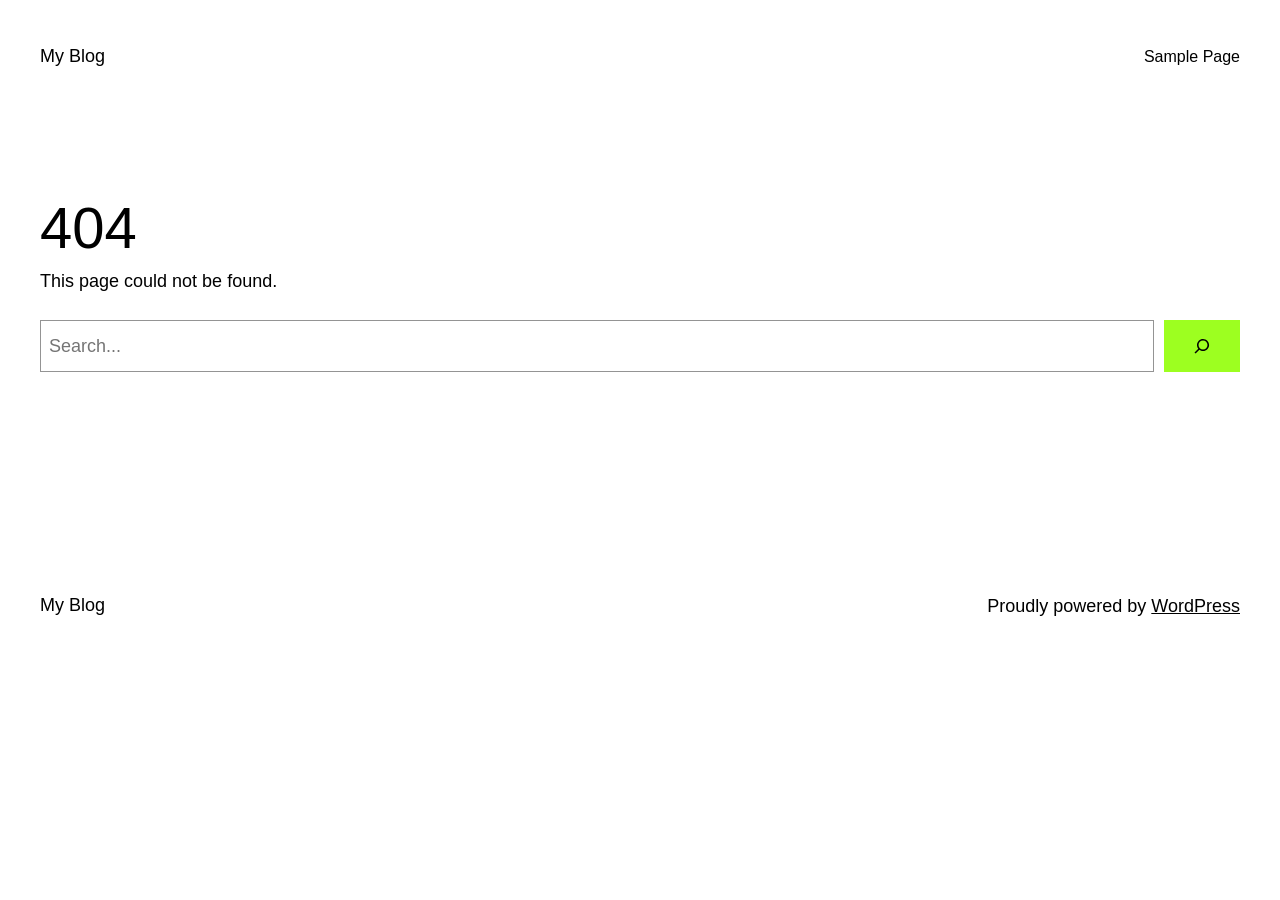
<file: checkout/onepage/index.html>
<!DOCTYPE html>
<html lang="en-US">
<head>
	<meta charset="UTF-8" />
	<meta name="viewport" content="width=device-width, initial-scale=1" />
<meta name='robots' content='max-image-preview:large' />
<title>Page not found &#8211; My Blog</title>
<link rel="alternate" type="application/rss+xml" title="My Blog &raquo; Feed" href="https://demoxml.com/feed/" />
<link rel="alternate" type="application/rss+xml" title="My Blog &raquo; Comments Feed" href="https://demoxml.com/comments/feed/" />
<style id="wp-img-auto-sizes-contain-inline-css">
img:is([sizes=auto i],[sizes^="auto," i]){contain-intrinsic-size:3000px 1500px}
/*# sourceURL=wp-img-auto-sizes-contain-inline-css */
</style>
<style id="wp-block-site-title-inline-css">
.wp-block-site-title{box-sizing:border-box}.wp-block-site-title :where(a){color:inherit;font-family:inherit;font-size:inherit;font-style:inherit;font-weight:inherit;letter-spacing:inherit;line-height:inherit;text-decoration:inherit}
/*# sourceURL=https://demoxml.com/wp-includes/blocks/site-title/style.min.css */
</style>
<style id="wp-block-page-list-inline-css">
.wp-block-navigation .wp-block-page-list{align-items:var(--navigation-layout-align,initial);background-color:inherit;display:flex;flex-direction:var(--navigation-layout-direction,initial);flex-wrap:var(--navigation-layout-wrap,wrap);justify-content:var(--navigation-layout-justify,initial)}.wp-block-navigation .wp-block-navigation-item{background-color:inherit}.wp-block-page-list{box-sizing:border-box}
/*# sourceURL=https://demoxml.com/wp-includes/blocks/page-list/style.min.css */
</style>
<style id="wp-block-navigation-inline-css">
.wp-block-navigation{position:relative}.wp-block-navigation ul{margin-bottom:0;margin-left:0;margin-top:0;padding-left:0}.wp-block-navigation ul,.wp-block-navigation ul li{list-style:none}.wp-block-navigation .wp-block-navigation-item{align-items:center;background-color:inherit;display:flex;position:relative}.wp-block-navigation .wp-block-navigation-item .wp-block-navigation__submenu-container:empty{display:none}.wp-block-navigation .wp-block-navigation-item__content{display:block;z-index:1}.wp-block-navigation .wp-block-navigation-item__content.wp-block-navigation-item__content{color:inherit}.wp-block-navigation.has-text-decoration-underline .wp-block-navigation-item__content,.wp-block-navigation.has-text-decoration-underline .wp-block-navigation-item__content:active,.wp-block-navigation.has-text-decoration-underline .wp-block-navigation-item__content:focus{text-decoration:underline}.wp-block-navigation.has-text-decoration-line-through .wp-block-navigation-item__content,.wp-block-navigation.has-text-decoration-line-through .wp-block-navigation-item__content:active,.wp-block-navigation.has-text-decoration-line-through .wp-block-navigation-item__content:focus{text-decoration:line-through}.wp-block-navigation :where(a),.wp-block-navigation :where(a:active),.wp-block-navigation :where(a:focus){text-decoration:none}.wp-block-navigation .wp-block-navigation__submenu-icon{align-self:center;background-color:inherit;border:none;color:currentColor;display:inline-block;font-size:inherit;height:.6em;line-height:0;margin-left:.25em;padding:0;width:.6em}.wp-block-navigation .wp-block-navigation__submenu-icon svg{stroke:currentColor;display:inline-block;height:inherit;margin-top:.075em;width:inherit}.wp-block-navigation{--navigation-layout-justification-setting:flex-start;--navigation-layout-direction:row;--navigation-layout-wrap:wrap;--navigation-layout-justify:flex-start;--navigation-layout-align:center}.wp-block-navigation.is-vertical{--navigation-layout-direction:column;--navigation-layout-justify:initial;--navigation-layout-align:flex-start}.wp-block-navigation.no-wrap{--navigation-layout-wrap:nowrap}.wp-block-navigation.items-justified-center{--navigation-layout-justification-setting:center;--navigation-layout-justify:center}.wp-block-navigation.items-justified-center.is-vertical{--navigation-layout-align:center}.wp-block-navigation.items-justified-right{--navigation-layout-justification-setting:flex-end;--navigation-layout-justify:flex-end}.wp-block-navigation.items-justified-right.is-vertical{--navigation-layout-align:flex-end}.wp-block-navigation.items-justified-space-between{--navigation-layout-justification-setting:space-between;--navigation-layout-justify:space-between}:where(.wp-block-navigation) ul li{padding:0}.wp-block-navigation .has-child .wp-block-navigation__submenu-container{align-items:normal;background-color:inherit;color:inherit;display:flex;flex-direction:column;opacity:0;position:absolute;z-index:2}@media not (prefers-reduced-motion){.wp-block-navigation .has-child .wp-block-navigation__submenu-container{transition:opacity .1s linear}}.wp-block-navigation .has-child .wp-block-navigation__submenu-container{height:0;overflow:hidden;visibility:hidden;width:0}.wp-block-navigation .has-child .wp-block-navigation__submenu-container>.wp-block-navigation-item>.wp-block-navigation-item__content{display:flex;flex-grow:1;padding:.5em 1em}.wp-block-navigation .has-child .wp-block-navigation__submenu-container>.wp-block-navigation-item>.wp-block-navigation-item__content .wp-block-navigation__submenu-icon{margin-left:auto;margin-right:0}.wp-block-navigation .has-child .wp-block-navigation__submenu-container .wp-block-navigation-item__content{margin:0}.wp-block-navigation .has-child .wp-block-navigation__submenu-container{left:-1px;top:100%}@media (min-width:782px){.wp-block-navigation .has-child .wp-block-navigation__submenu-container .wp-block-navigation__submenu-container{left:100%;top:-1px}.wp-block-navigation .has-child .wp-block-navigation__submenu-container .wp-block-navigation__submenu-container:before{background:transparent;content:"";display:block;height:100%;position:absolute;right:100%;width:.5em}.wp-block-navigation .has-child .wp-block-navigation__submenu-container .wp-block-navigation__submenu-icon{margin-right:.25em}.wp-block-navigation .has-child .wp-block-navigation__submenu-container .wp-block-navigation__submenu-icon svg{transform:rotate(-90deg)}}@media (hover:hover){.wp-block-navigation .has-child:not(.open-on-click):hover>.wp-block-navigation__submenu-container{height:auto;min-width:200px;opacity:1;overflow:visible;visibility:visible;width:auto}}.wp-block-navigation .has-child .wp-block-navigation-submenu__toggle[aria-expanded=true]~.wp-block-navigation__submenu-container,.wp-block-navigation .has-child:not(.open-on-click):not(.open-on-hover-click):focus-within>.wp-block-navigation__submenu-container{height:auto;min-width:200px;opacity:1;overflow:visible;visibility:visible;width:auto}.wp-block-navigation .has-child.open-always{align-items:var(--navigation-layout-align,initial);flex-direction:var(--navigation-layout-direction,initial);flex-wrap:var(--navigation-layout-wrap,wrap);gap:var(--wp--style--block-gap,2em)}.wp-block-navigation .has-child.open-always,.wp-block-navigation .has-child.open-always .wp-block-navigation-item{justify-content:var(--navigation-layout-justify,initial)}.wp-block-navigation .has-child.open-always .wp-block-navigation__submenu-container,.wp-block-navigation .has-child.open-always.wp-block-navigation-submenu{gap:var(--wp--style--block-gap,2em)}.wp-block-navigation .has-child.open-always .wp-block-navigation-item,.wp-block-navigation .has-child.open-always .wp-block-navigation__submenu-container,.wp-block-navigation .has-child.open-always.wp-block-navigation-submenu{padding-bottom:0;padding-top:0}.wp-block-navigation .has-child.open-always .wp-block-navigation__submenu-container{padding-left:var(--wp--style--block-gap,2em);padding-right:var(--wp--style--block-gap,2em)}.wp-block-navigation .has-child.open-always .wp-block-navigation__submenu-container .wp-block-navigation-item__content{padding:0}.wp-block-navigation .has-child.open-always .wp-block-navigation__submenu-container>.wp-block-navigation-item>.wp-block-navigation-item__content,.wp-block-navigation .has-child.open-always>.wp-block-navigation-item__content{flex-grow:0}.wp-block-navigation .has-child.open-always>.wp-block-navigation__submenu-container{background-color:transparent;border:none;color:inherit;flex-basis:100%;height:auto;opacity:1;overflow:visible;position:static;visibility:visible;width:auto}.wp-block-navigation.has-background .has-child .wp-block-navigation__submenu-container{left:0;top:100%}@media (min-width:782px){.wp-block-navigation.has-background .has-child .wp-block-navigation__submenu-container .wp-block-navigation__submenu-container{left:100%;top:0}}.wp-block-navigation-submenu{display:flex;position:relative}.wp-block-navigation-submenu .wp-block-navigation__submenu-icon svg{stroke:currentColor}button.wp-block-navigation-item__content{background-color:transparent;border:none;color:currentColor;font-family:inherit;font-size:inherit;font-style:inherit;font-weight:inherit;letter-spacing:inherit;line-height:inherit;text-align:left;text-transform:inherit}.wp-block-navigation-submenu__toggle{cursor:pointer}.wp-block-navigation-submenu__toggle[aria-expanded=true]+.wp-block-navigation__submenu-icon>svg,.wp-block-navigation-submenu__toggle[aria-expanded=true]>svg{transform:rotate(180deg)}.wp-block-navigation-item.open-on-click .wp-block-navigation-submenu__toggle{padding-left:0;padding-right:.85em}.wp-block-navigation-item.open-on-click .wp-block-navigation-submenu__toggle+.wp-block-navigation__submenu-icon{margin-left:-.6em;pointer-events:none}.wp-block-navigation-item.open-on-click button.wp-block-navigation-item__content:not(.wp-block-navigation-submenu__toggle){padding:0}.wp-block-navigation .wp-block-page-list,.wp-block-navigation__container,.wp-block-navigation__responsive-close,.wp-block-navigation__responsive-container,.wp-block-navigation__responsive-container-content,.wp-block-navigation__responsive-dialog{gap:inherit}:where(.wp-block-navigation.has-background .wp-block-navigation-item a:not(.wp-element-button)),:where(.wp-block-navigation.has-background .wp-block-navigation-submenu a:not(.wp-element-button)){padding:.5em 1em}:where(.wp-block-navigation .wp-block-navigation__submenu-container .wp-block-navigation-item a:not(.wp-element-button)),:where(.wp-block-navigation .wp-block-navigation__submenu-container .wp-block-navigation-submenu a:not(.wp-element-button)),:where(.wp-block-navigation .wp-block-navigation__submenu-container .wp-block-navigation-submenu button.wp-block-navigation-item__content),:where(.wp-block-navigation .wp-block-navigation__submenu-container .wp-block-pages-list__item button.wp-block-navigation-item__content){padding:.5em 1em}.wp-block-navigation.items-justified-right .wp-block-navigation__container .has-child .wp-block-navigation__submenu-container,.wp-block-navigation.items-justified-right .wp-block-page-list>.has-child .wp-block-navigation__submenu-container,.wp-block-navigation.items-justified-space-between .wp-block-page-list>.has-child:last-child .wp-block-navigation__submenu-container,.wp-block-navigation.items-justified-space-between>.wp-block-navigation__container>.has-child:last-child .wp-block-navigation__submenu-container{left:auto;right:0}.wp-block-navigation.items-justified-right .wp-block-navigation__container .has-child .wp-block-navigation__submenu-container .wp-block-navigation__submenu-container,.wp-block-navigation.items-justified-right .wp-block-page-list>.has-child .wp-block-navigation__submenu-container .wp-block-navigation__submenu-container,.wp-block-navigation.items-justified-space-between .wp-block-page-list>.has-child:last-child .wp-block-navigation__submenu-container .wp-block-navigation__submenu-container,.wp-block-navigation.items-justified-space-between>.wp-block-navigation__container>.has-child:last-child .wp-block-navigation__submenu-container .wp-block-navigation__submenu-container{left:-1px;right:-1px}@media (min-width:782px){.wp-block-navigation.items-justified-right .wp-block-navigation__container .has-child .wp-block-navigation__submenu-container .wp-block-navigation__submenu-container,.wp-block-navigation.items-justified-right .wp-block-page-list>.has-child .wp-block-navigation__submenu-container .wp-block-navigation__submenu-container,.wp-block-navigation.items-justified-space-between .wp-block-page-list>.has-child:last-child .wp-block-navigation__submenu-container .wp-block-navigation__submenu-container,.wp-block-navigation.items-justified-space-between>.wp-block-navigation__container>.has-child:last-child .wp-block-navigation__submenu-container .wp-block-navigation__submenu-container{left:auto;right:100%}}.wp-block-navigation:not(.has-background) .wp-block-navigation__submenu-container{background-color:#fff;border:1px solid rgba(0,0,0,.15)}.wp-block-navigation.has-background .wp-block-navigation__submenu-container{background-color:inherit}.wp-block-navigation:not(.has-text-color) .wp-block-navigation__submenu-container{color:#000}.wp-block-navigation__container{align-items:var(--navigation-layout-align,initial);display:flex;flex-direction:var(--navigation-layout-direction,initial);flex-wrap:var(--navigation-layout-wrap,wrap);justify-content:var(--navigation-layout-justify,initial);list-style:none;margin:0;padding-left:0}.wp-block-navigation__container .is-responsive{display:none}.wp-block-navigation__container:only-child,.wp-block-page-list:only-child{flex-grow:1}@keyframes overlay-menu__fade-in-animation{0%{opacity:0;transform:translateY(.5em)}to{opacity:1;transform:translateY(0)}}.wp-block-navigation__responsive-container{bottom:0;display:none;left:0;position:fixed;right:0;top:0}.wp-block-navigation__responsive-container :where(.wp-block-navigation-item a){color:inherit}.wp-block-navigation__responsive-container .wp-block-navigation__responsive-container-content{align-items:var(--navigation-layout-align,initial);display:flex;flex-direction:var(--navigation-layout-direction,initial);flex-wrap:var(--navigation-layout-wrap,wrap);justify-content:var(--navigation-layout-justify,initial)}.wp-block-navigation__responsive-container:not(.is-menu-open.is-menu-open){background-color:inherit!important;color:inherit!important}.wp-block-navigation__responsive-container.is-menu-open{background-color:inherit;display:flex;flex-direction:column}@media not (prefers-reduced-motion){.wp-block-navigation__responsive-container.is-menu-open{animation:overlay-menu__fade-in-animation .1s ease-out;animation-fill-mode:forwards}}.wp-block-navigation__responsive-container.is-menu-open:not(.disable-default-overlay){padding:clamp(1rem,var(--wp--style--root--padding-top),20rem) clamp(1rem,var(--wp--style--root--padding-right),20rem) clamp(1rem,var(--wp--style--root--padding-bottom),20rem) clamp(1rem,var(--wp--style--root--padding-left),20rem)}.wp-block-navigation__responsive-container.is-menu-open{overflow:auto;z-index:100000}.wp-block-navigation__responsive-container.is-menu-open:not(.disable-default-overlay) .wp-block-navigation__responsive-container-content{padding-top:calc(2rem + 24px)}.wp-block-navigation__responsive-container.is-menu-open:where(:not(.disable-default-overlay)) .wp-block-navigation__responsive-container-content{align-items:var(--navigation-layout-justification-setting,inherit);display:flex;flex-direction:column;flex-wrap:nowrap;overflow:visible}.wp-block-navigation__responsive-container.is-menu-open:where(:not(.disable-default-overlay)) .wp-block-navigation__responsive-container-content,.wp-block-navigation__responsive-container.is-menu-open:where(:not(.disable-default-overlay)) .wp-block-navigation__responsive-container-content .wp-block-navigation__container,.wp-block-navigation__responsive-container.is-menu-open:where(:not(.disable-default-overlay)) .wp-block-navigation__responsive-container-content .wp-block-page-list{justify-content:flex-start}.wp-block-navigation__responsive-container.is-menu-open:where(:not(.disable-default-overlay)) .wp-block-navigation__responsive-container-content .wp-block-navigation__submenu-icon{display:none}.wp-block-navigation__responsive-container.is-menu-open:where(:not(.disable-default-overlay)) .wp-block-navigation__responsive-container-content .has-child .wp-block-navigation__submenu-container{border:none;height:auto;min-width:200px;opacity:1;overflow:initial;padding-left:2rem;padding-right:2rem;position:static;visibility:visible;width:auto}.wp-block-navigation__responsive-container.is-menu-open:where(:not(.disable-default-overlay)) .wp-block-navigation__responsive-container-content .wp-block-navigation__container,.wp-block-navigation__responsive-container.is-menu-open:where(:not(.disable-default-overlay)) .wp-block-navigation__responsive-container-content .wp-block-navigation__submenu-container{gap:inherit}.wp-block-navigation__responsive-container.is-menu-open:where(:not(.disable-default-overlay)) .wp-block-navigation__responsive-container-content .wp-block-navigation__submenu-container{padding-top:var(--wp--style--block-gap,2em)}.wp-block-navigation__responsive-container.is-menu-open:where(:not(.disable-default-overlay)) .wp-block-navigation__responsive-container-content .wp-block-navigation-item__content{padding:0}.wp-block-navigation__responsive-container.is-menu-open:where(:not(.disable-default-overlay)) .wp-block-navigation__responsive-container-content .wp-block-navigation-item,.wp-block-navigation__responsive-container.is-menu-open:where(:not(.disable-default-overlay)) .wp-block-navigation__responsive-container-content .wp-block-navigation__container,.wp-block-navigation__responsive-container.is-menu-open:where(:not(.disable-default-overlay)) .wp-block-navigation__responsive-container-content .wp-block-page-list{align-items:var(--navigation-layout-justification-setting,initial);display:flex;flex-direction:column}.wp-block-navigation__responsive-container.is-menu-open:where(:not(.disable-default-overlay)) .wp-block-navigation-item,.wp-block-navigation__responsive-container.is-menu-open:where(:not(.disable-default-overlay)) .wp-block-navigation-item .wp-block-navigation__submenu-container,.wp-block-navigation__responsive-container.is-menu-open:where(:not(.disable-default-overlay)) .wp-block-navigation__container,.wp-block-navigation__responsive-container.is-menu-open:where(:not(.disable-default-overlay)) .wp-block-page-list{background:transparent!important;color:inherit!important}.wp-block-navigation__responsive-container.is-menu-open:where(:not(.disable-default-overlay)) .wp-block-navigation__submenu-container.wp-block-navigation__submenu-container.wp-block-navigation__submenu-container.wp-block-navigation__submenu-container{left:auto;right:auto}.wp-block-navigation__responsive-container.disable-default-overlay .wp-block-navigation__overlay-container{display:none;width:100%}.wp-block-navigation__responsive-container.disable-default-overlay .wp-block-navigation__responsive-close{max-width:none}.wp-block-navigation__responsive-container.disable-default-overlay.is-menu-open .wp-block-navigation__responsive-container-content>:not(.wp-block-navigation__overlay-container){display:none}.wp-block-navigation__responsive-container.disable-default-overlay.is-menu-open .wp-block-navigation__responsive-container-content .wp-block-navigation__overlay-container{display:block}.wp-block-navigation__responsive-container.disable-default-overlay.is-menu-open .wp-block-navigation__responsive-container-content .wp-block-navigation__overlay-container .wp-block-navigation__submenu-container{left:0;right:auto}@media (min-width:600px){.wp-block-navigation__responsive-container:not(.hidden-by-default):not(.is-menu-open){background-color:inherit;display:block;position:relative;width:100%;z-index:auto}.wp-block-navigation__responsive-container:not(.hidden-by-default):not(.is-menu-open) .wp-block-navigation__responsive-container-close{display:none}.wp-block-navigation__responsive-container.is-menu-open .wp-block-navigation__submenu-container.wp-block-navigation__submenu-container.wp-block-navigation__submenu-container.wp-block-navigation__submenu-container{left:0}}.wp-block-navigation:not(.has-background) .wp-block-navigation__responsive-container.is-menu-open:not(.disable-default-overlay){background-color:#fff}.wp-block-navigation:not(.has-text-color) .wp-block-navigation__responsive-container.is-menu-open:not(.disable-default-overlay){color:#000}.wp-block-navigation__toggle_button_label{font-size:1rem;font-weight:700}.wp-block-navigation__responsive-container-close,.wp-block-navigation__responsive-container-open{background:transparent;border:none;color:currentColor;cursor:pointer;margin:0;padding:0;text-transform:inherit;vertical-align:middle}.wp-block-navigation__responsive-container-close svg,.wp-block-navigation__responsive-container-open svg{fill:currentColor;display:block;height:24px;pointer-events:none;width:24px}.wp-block-navigation__responsive-container-open{display:flex}.wp-block-navigation__responsive-container-open.wp-block-navigation__responsive-container-open.wp-block-navigation__responsive-container-open{font-family:inherit;font-size:inherit;font-weight:inherit}@media (min-width:600px){.wp-block-navigation__responsive-container-open:not(.always-shown){display:none}}.wp-block-navigation__responsive-container-close{position:absolute;right:0;top:0;z-index:2}.wp-block-navigation__responsive-container-close.wp-block-navigation__responsive-container-close.wp-block-navigation__responsive-container-close{font-family:inherit;font-size:inherit;font-weight:inherit}.disable-default-overlay .wp-block-navigation__responsive-container-close{right:clamp(1rem,var(--wp--style--root--padding-left),20rem);top:clamp(1rem,var(--wp--style--root--padding-left),20rem)}.wp-block-navigation__responsive-close{width:100%}.has-modal-open .wp-block-navigation__responsive-close{margin-left:auto;margin-right:auto;max-width:var(--wp--style--global--wide-size,100%)}.wp-block-navigation__responsive-close:focus{outline:none}.is-menu-open .wp-block-navigation__responsive-close,.is-menu-open .wp-block-navigation__responsive-container-content,.is-menu-open .wp-block-navigation__responsive-dialog{box-sizing:border-box}.wp-block-navigation__responsive-dialog{position:relative}.has-modal-open .admin-bar .is-menu-open:where(:not(.disable-default-overlay)) .wp-block-navigation__responsive-dialog{margin-top:46px}@media (min-width:782px){.has-modal-open .admin-bar .is-menu-open:where(:not(.disable-default-overlay)) .wp-block-navigation__responsive-dialog{margin-top:32px}}html.has-modal-open{overflow:hidden}
/*# sourceURL=https://demoxml.com/wp-includes/blocks/navigation/style.min.css */
</style>
<style id="wp-block-group-inline-css">
.wp-block-group{box-sizing:border-box}:where(.wp-block-group.wp-block-group-is-layout-constrained){position:relative}
/*# sourceURL=https://demoxml.com/wp-includes/blocks/group/style.min.css */
</style>
<style id="wp-block-spacer-inline-css">
.wp-block-spacer{clear:both}
/*# sourceURL=https://demoxml.com/wp-includes/blocks/spacer/style.min.css */
</style>
<style id="wp-block-heading-inline-css">
h1:where(.wp-block-heading).has-background,h2:where(.wp-block-heading).has-background,h3:where(.wp-block-heading).has-background,h4:where(.wp-block-heading).has-background,h5:where(.wp-block-heading).has-background,h6:where(.wp-block-heading).has-background{padding:1.25em 2.375em}h1.has-text-align-left[style*=writing-mode]:where([style*=vertical-lr]),h1.has-text-align-right[style*=writing-mode]:where([style*=vertical-rl]),h2.has-text-align-left[style*=writing-mode]:where([style*=vertical-lr]),h2.has-text-align-right[style*=writing-mode]:where([style*=vertical-rl]),h3.has-text-align-left[style*=writing-mode]:where([style*=vertical-lr]),h3.has-text-align-right[style*=writing-mode]:where([style*=vertical-rl]),h4.has-text-align-left[style*=writing-mode]:where([style*=vertical-lr]),h4.has-text-align-right[style*=writing-mode]:where([style*=vertical-rl]),h5.has-text-align-left[style*=writing-mode]:where([style*=vertical-lr]),h5.has-text-align-right[style*=writing-mode]:where([style*=vertical-rl]),h6.has-text-align-left[style*=writing-mode]:where([style*=vertical-lr]),h6.has-text-align-right[style*=writing-mode]:where([style*=vertical-rl]){rotate:180deg}
/*# sourceURL=https://demoxml.com/wp-includes/blocks/heading/style.min.css */
</style>
<style id="wp-block-paragraph-inline-css">
.is-small-text{font-size:.875em}.is-regular-text{font-size:1em}.is-large-text{font-size:2.25em}.is-larger-text{font-size:3em}.has-drop-cap:not(:focus):first-letter{float:left;font-size:8.4em;font-style:normal;font-weight:100;line-height:.68;margin:.05em .1em 0 0;text-transform:uppercase}body.rtl .has-drop-cap:not(:focus):first-letter{float:none;margin-left:.1em}p.has-drop-cap.has-background{overflow:hidden}:root :where(p.has-background){padding:1.25em 2.375em}:where(p.has-text-color:not(.has-link-color)) a{color:inherit}p.has-text-align-left[style*="writing-mode:vertical-lr"],p.has-text-align-right[style*="writing-mode:vertical-rl"]{rotate:180deg}
/*# sourceURL=https://demoxml.com/wp-includes/blocks/paragraph/style.min.css */
</style>
<style id="wp-block-search-inline-css">
.wp-block-search__button{margin-left:10px;word-break:normal}.wp-block-search__button.has-icon{line-height:0}.wp-block-search__button svg{fill:currentColor;height:1.25em;min-height:24px;min-width:24px;vertical-align:text-bottom;width:1.25em}:where(.wp-block-search__button){border:1px solid #ccc;padding:6px 10px}.wp-block-search__inside-wrapper{display:flex;flex:auto;flex-wrap:nowrap;max-width:100%}.wp-block-search__label{width:100%}.wp-block-search.wp-block-search__button-only .wp-block-search__button{box-sizing:border-box;display:flex;flex-shrink:0;justify-content:center;margin-left:0;max-width:100%}.wp-block-search.wp-block-search__button-only .wp-block-search__inside-wrapper{min-width:0!important;transition-property:width}.wp-block-search.wp-block-search__button-only .wp-block-search__input{flex-basis:100%;transition-duration:.3s}.wp-block-search.wp-block-search__button-only.wp-block-search__searchfield-hidden,.wp-block-search.wp-block-search__button-only.wp-block-search__searchfield-hidden .wp-block-search__inside-wrapper{overflow:hidden}.wp-block-search.wp-block-search__button-only.wp-block-search__searchfield-hidden .wp-block-search__input{border-left-width:0!important;border-right-width:0!important;flex-basis:0;flex-grow:0;margin:0;min-width:0!important;padding-left:0!important;padding-right:0!important;width:0!important}:where(.wp-block-search__input){-webkit-appearance:initial;-moz-appearance:initial;appearance:none;border:1px solid #949494;flex-grow:1;font-family:inherit;font-size:inherit;font-style:inherit;font-weight:inherit;letter-spacing:inherit;line-height:inherit;margin-left:0;margin-right:0;min-width:3rem;padding:8px;text-decoration:unset!important;text-transform:inherit}:where(.wp-block-search__button-inside .wp-block-search__inside-wrapper){background-color:#fff;border:1px solid #949494;box-sizing:border-box;padding:4px}:where(.wp-block-search__button-inside .wp-block-search__inside-wrapper) .wp-block-search__input{border:none;border-radius:0;padding:0 4px}:where(.wp-block-search__button-inside .wp-block-search__inside-wrapper) .wp-block-search__input:focus{outline:none}:where(.wp-block-search__button-inside .wp-block-search__inside-wrapper) :where(.wp-block-search__button){padding:4px 8px}.wp-block-search.aligncenter .wp-block-search__inside-wrapper{margin:auto}.wp-block[data-align=right] .wp-block-search.wp-block-search__button-only .wp-block-search__inside-wrapper{float:right}
/*# sourceURL=https://demoxml.com/wp-includes/blocks/search/style.min.css */
</style>
<style id="wp-emoji-styles-inline-css">

	img.wp-smiley, img.emoji {
		display: inline !important;
		border: none !important;
		box-shadow: none !important;
		height: 1em !important;
		width: 1em !important;
		margin: 0 0.07em !important;
		vertical-align: -0.1em !important;
		background: none !important;
		padding: 0 !important;
	}
/*# sourceURL=wp-emoji-styles-inline-css */
</style>
<style id="wp-block-library-inline-css">
:root{--wp-block-synced-color:#7a00df;--wp-block-synced-color--rgb:122,0,223;--wp-bound-block-color:var(--wp-block-synced-color);--wp-editor-canvas-background:#ddd;--wp-admin-theme-color:#007cba;--wp-admin-theme-color--rgb:0,124,186;--wp-admin-theme-color-darker-10:#006ba1;--wp-admin-theme-color-darker-10--rgb:0,107,160.5;--wp-admin-theme-color-darker-20:#005a87;--wp-admin-theme-color-darker-20--rgb:0,90,135;--wp-admin-border-width-focus:2px}@media (min-resolution:192dpi){:root{--wp-admin-border-width-focus:1.5px}}.wp-element-button{cursor:pointer}:root .has-very-light-gray-background-color{background-color:#eee}:root .has-very-dark-gray-background-color{background-color:#313131}:root .has-very-light-gray-color{color:#eee}:root .has-very-dark-gray-color{color:#313131}:root .has-vivid-green-cyan-to-vivid-cyan-blue-gradient-background{background:linear-gradient(135deg,#00d084,#0693e3)}:root .has-purple-crush-gradient-background{background:linear-gradient(135deg,#34e2e4,#4721fb 50%,#ab1dfe)}:root .has-hazy-dawn-gradient-background{background:linear-gradient(135deg,#faaca8,#dad0ec)}:root .has-subdued-olive-gradient-background{background:linear-gradient(135deg,#fafae1,#67a671)}:root .has-atomic-cream-gradient-background{background:linear-gradient(135deg,#fdd79a,#004a59)}:root .has-nightshade-gradient-background{background:linear-gradient(135deg,#330968,#31cdcf)}:root .has-midnight-gradient-background{background:linear-gradient(135deg,#020381,#2874fc)}:root{--wp--preset--font-size--normal:16px;--wp--preset--font-size--huge:42px}.has-regular-font-size{font-size:1em}.has-larger-font-size{font-size:2.625em}.has-normal-font-size{font-size:var(--wp--preset--font-size--normal)}.has-huge-font-size{font-size:var(--wp--preset--font-size--huge)}:root .has-text-align-center{text-align:center}:root .has-text-align-left{text-align:left}:root .has-text-align-right{text-align:right}.has-fit-text{white-space:nowrap!important}#end-resizable-editor-section{display:none}.aligncenter{clear:both}.items-justified-left{justify-content:flex-start}.items-justified-center{justify-content:center}.items-justified-right{justify-content:flex-end}.items-justified-space-between{justify-content:space-between}.screen-reader-text{word-wrap:normal!important;border:0;clip-path:inset(50%);height:1px;margin:-1px;overflow:hidden;padding:0;position:absolute;width:1px;word-break:normal!important}.screen-reader-text:focus{background-color:#ddd;clip-path:none;color:#444;display:block;font-size:1em;height:auto;left:5px;line-height:normal;padding:15px 23px 14px;text-decoration:none;top:5px;width:auto;z-index:100000}html :where(.has-border-color){border-style:solid}html :where([style^=border-color],[style*=";border-color"],[style*="; border-color"]){border-style:solid}html :where([style^=border-top-color],[style*=";border-top-color"],[style*="; border-top-color"]){border-top-style:solid}html :where([style^=border-right-color],[style*=";border-right-color"],[style*="; border-right-color"]){border-right-style:solid}html :where([style^=border-bottom-color],[style*=";border-bottom-color"],[style*="; border-bottom-color"]){border-bottom-style:solid}html :where([style^=border-left-color],[style*=";border-left-color"],[style*="; border-left-color"]){border-left-style:solid}html :where([style^=border-width],[style*=";border-width"],[style*="; border-width"]){border-style:solid}html :where([style^=border-top-width],[style*=";border-top-width"],[style*="; border-top-width"]){border-top-style:solid}html :where([style^=border-right-width],[style*=";border-right-width"],[style*="; border-right-width"]){border-right-style:solid}html :where([style^=border-bottom-width],[style*=";border-bottom-width"],[style*="; border-bottom-width"]){border-bottom-style:solid}html :where([style^=border-left-width],[style*=";border-left-width"],[style*="; border-left-width"]){border-left-style:solid}html :where(img[class*=wp-image-]){height:auto;max-width:100%}:where(figure){margin:0 0 1em}html :where(.is-position-sticky){--wp-admin--admin-bar--position-offset:var(--wp-admin--admin-bar--height,0px)}@media screen and (max-width:600px){html :where(.is-position-sticky){--wp-admin--admin-bar--position-offset:0px}}
/*# sourceURL=/wp-includes/css/dist/block-library/common.min.css */
</style>
<style id="global-styles-inline-css">
:root{--wp--preset--aspect-ratio--square: 1;--wp--preset--aspect-ratio--4-3: 4/3;--wp--preset--aspect-ratio--3-4: 3/4;--wp--preset--aspect-ratio--3-2: 3/2;--wp--preset--aspect-ratio--2-3: 2/3;--wp--preset--aspect-ratio--16-9: 16/9;--wp--preset--aspect-ratio--9-16: 9/16;--wp--preset--color--black: #000000;--wp--preset--color--cyan-bluish-gray: #abb8c3;--wp--preset--color--white: #ffffff;--wp--preset--color--pale-pink: #f78da7;--wp--preset--color--vivid-red: #cf2e2e;--wp--preset--color--luminous-vivid-orange: #ff6900;--wp--preset--color--luminous-vivid-amber: #fcb900;--wp--preset--color--light-green-cyan: #7bdcb5;--wp--preset--color--vivid-green-cyan: #00d084;--wp--preset--color--pale-cyan-blue: #8ed1fc;--wp--preset--color--vivid-cyan-blue: #0693e3;--wp--preset--color--vivid-purple: #9b51e0;--wp--preset--color--base: #ffffff;--wp--preset--color--contrast: #000000;--wp--preset--color--primary: #9DFF20;--wp--preset--color--secondary: #345C00;--wp--preset--color--tertiary: #F6F6F6;--wp--preset--gradient--vivid-cyan-blue-to-vivid-purple: linear-gradient(135deg,rgb(6,147,227) 0%,rgb(155,81,224) 100%);--wp--preset--gradient--light-green-cyan-to-vivid-green-cyan: linear-gradient(135deg,rgb(122,220,180) 0%,rgb(0,208,130) 100%);--wp--preset--gradient--luminous-vivid-amber-to-luminous-vivid-orange: linear-gradient(135deg,rgb(252,185,0) 0%,rgb(255,105,0) 100%);--wp--preset--gradient--luminous-vivid-orange-to-vivid-red: linear-gradient(135deg,rgb(255,105,0) 0%,rgb(207,46,46) 100%);--wp--preset--gradient--very-light-gray-to-cyan-bluish-gray: linear-gradient(135deg,rgb(238,238,238) 0%,rgb(169,184,195) 100%);--wp--preset--gradient--cool-to-warm-spectrum: linear-gradient(135deg,rgb(74,234,220) 0%,rgb(151,120,209) 20%,rgb(207,42,186) 40%,rgb(238,44,130) 60%,rgb(251,105,98) 80%,rgb(254,248,76) 100%);--wp--preset--gradient--blush-light-purple: linear-gradient(135deg,rgb(255,206,236) 0%,rgb(152,150,240) 100%);--wp--preset--gradient--blush-bordeaux: linear-gradient(135deg,rgb(254,205,165) 0%,rgb(254,45,45) 50%,rgb(107,0,62) 100%);--wp--preset--gradient--luminous-dusk: linear-gradient(135deg,rgb(255,203,112) 0%,rgb(199,81,192) 50%,rgb(65,88,208) 100%);--wp--preset--gradient--pale-ocean: linear-gradient(135deg,rgb(255,245,203) 0%,rgb(182,227,212) 50%,rgb(51,167,181) 100%);--wp--preset--gradient--electric-grass: linear-gradient(135deg,rgb(202,248,128) 0%,rgb(113,206,126) 100%);--wp--preset--gradient--midnight: linear-gradient(135deg,rgb(2,3,129) 0%,rgb(40,116,252) 100%);--wp--preset--font-size--small: clamp(0.875rem, 0.875rem + ((1vw - 0.2rem) * 0.227), 1rem);--wp--preset--font-size--medium: clamp(1rem, 1rem + ((1vw - 0.2rem) * 0.227), 1.125rem);--wp--preset--font-size--large: clamp(1.75rem, 1.75rem + ((1vw - 0.2rem) * 0.227), 1.875rem);--wp--preset--font-size--x-large: 2.25rem;--wp--preset--font-size--xx-large: clamp(6.1rem, 6.1rem + ((1vw - 0.2rem) * 7.091), 10rem);--wp--preset--font-family--dm-sans: "DM Sans", sans-serif;--wp--preset--font-family--ibm-plex-mono: 'IBM Plex Mono', monospace;--wp--preset--font-family--inter: "Inter", sans-serif;--wp--preset--font-family--system-font: -apple-system,BlinkMacSystemFont,"Segoe UI",Roboto,Oxygen-Sans,Ubuntu,Cantarell,"Helvetica Neue",sans-serif;--wp--preset--font-family--source-serif-pro: "Source Serif Pro", serif;--wp--preset--spacing--20: 0.44rem;--wp--preset--spacing--30: clamp(1.5rem, 5vw, 2rem);--wp--preset--spacing--40: clamp(1.8rem, 1.8rem + ((1vw - 0.48rem) * 2.885), 3rem);--wp--preset--spacing--50: clamp(2.5rem, 8vw, 4.5rem);--wp--preset--spacing--60: clamp(3.75rem, 10vw, 7rem);--wp--preset--spacing--70: clamp(5rem, 5.25rem + ((1vw - 0.48rem) * 9.096), 8rem);--wp--preset--spacing--80: clamp(7rem, 14vw, 11rem);--wp--preset--shadow--natural: 6px 6px 9px rgba(0, 0, 0, 0.2);--wp--preset--shadow--deep: 12px 12px 50px rgba(0, 0, 0, 0.4);--wp--preset--shadow--sharp: 6px 6px 0px rgba(0, 0, 0, 0.2);--wp--preset--shadow--outlined: 6px 6px 0px -3px rgb(255, 255, 255), 6px 6px rgb(0, 0, 0);--wp--preset--shadow--crisp: 6px 6px 0px rgb(0, 0, 0);}.wp-block-button{--wp--preset--dimension--25: 25%;--wp--preset--dimension--50: 50%;--wp--preset--dimension--75: 75%;--wp--preset--dimension--100: 100%;}:root { --wp--style--global--content-size: 650px;--wp--style--global--wide-size: 1200px; }:where(body) { margin: 0; }.wp-site-blocks { padding-top: var(--wp--style--root--padding-top); padding-bottom: var(--wp--style--root--padding-bottom); }.has-global-padding { padding-right: var(--wp--style--root--padding-right); padding-left: var(--wp--style--root--padding-left); }.has-global-padding > .alignfull { margin-right: calc(var(--wp--style--root--padding-right) * -1); margin-left: calc(var(--wp--style--root--padding-left) * -1); }.has-global-padding :where(:not(.alignfull.is-layout-flow) > .has-global-padding:not(.wp-block-block, .alignfull)) { padding-right: 0; padding-left: 0; }.has-global-padding :where(:not(.alignfull.is-layout-flow) > .has-global-padding:not(.wp-block-block, .alignfull)) > .alignfull { margin-left: 0; margin-right: 0; }.wp-site-blocks > .alignleft { float: left; margin-right: 2em; }.wp-site-blocks > .alignright { float: right; margin-left: 2em; }.wp-site-blocks > .aligncenter { justify-content: center; margin-left: auto; margin-right: auto; }:where(.wp-site-blocks) > * { margin-block-start: 1.5rem; margin-block-end: 0; }:where(.wp-site-blocks) > :first-child { margin-block-start: 0; }:where(.wp-site-blocks) > :last-child { margin-block-end: 0; }:root { --wp--style--block-gap: 1.5rem; }:root :where(.is-layout-flow) > :first-child{margin-block-start: 0;}:root :where(.is-layout-flow) > :last-child{margin-block-end: 0;}:root :where(.is-layout-flow) > *{margin-block-start: 1.5rem;margin-block-end: 0;}:root :where(.is-layout-constrained) > :first-child{margin-block-start: 0;}:root :where(.is-layout-constrained) > :last-child{margin-block-end: 0;}:root :where(.is-layout-constrained) > *{margin-block-start: 1.5rem;margin-block-end: 0;}:root :where(.is-layout-flex){gap: 1.5rem;}:root :where(.is-layout-grid){gap: 1.5rem;}.is-layout-flow > .alignleft{float: left;margin-inline-start: 0;margin-inline-end: 2em;}.is-layout-flow > .alignright{float: right;margin-inline-start: 2em;margin-inline-end: 0;}.is-layout-flow > .aligncenter{margin-left: auto !important;margin-right: auto !important;}.is-layout-constrained > .alignleft{float: left;margin-inline-start: 0;margin-inline-end: 2em;}.is-layout-constrained > .alignright{float: right;margin-inline-start: 2em;margin-inline-end: 0;}.is-layout-constrained > .aligncenter{margin-left: auto !important;margin-right: auto !important;}.is-layout-constrained > :where(:not(.alignleft):not(.alignright):not(.alignfull)){max-width: var(--wp--style--global--content-size);margin-left: auto !important;margin-right: auto !important;}.is-layout-constrained > .alignwide{max-width: var(--wp--style--global--wide-size);}body .is-layout-flex{display: flex;}.is-layout-flex{flex-wrap: wrap;align-items: center;}.is-layout-flex > :is(*, div){margin: 0;}body .is-layout-grid{display: grid;}.is-layout-grid > :is(*, div){margin: 0;}body{background-color: var(--wp--preset--color--base);color: var(--wp--preset--color--contrast);font-family: var(--wp--preset--font-family--system-font);font-size: var(--wp--preset--font-size--medium);line-height: 1.6;--wp--style--root--padding-top: var(--wp--preset--spacing--40);--wp--style--root--padding-right: var(--wp--preset--spacing--30);--wp--style--root--padding-bottom: var(--wp--preset--spacing--40);--wp--style--root--padding-left: var(--wp--preset--spacing--30);}a:where(:not(.wp-element-button)){color: var(--wp--preset--color--contrast);text-decoration: underline;}:root :where(a:where(:not(.wp-element-button)):hover){text-decoration: none;}:root :where(a:where(:not(.wp-element-button)):focus){text-decoration: underline dashed;}:root :where(a:where(:not(.wp-element-button)):active){color: var(--wp--preset--color--secondary);text-decoration: none;}h1, h2, h3, h4, h5, h6{font-weight: 400;line-height: 1.4;}h1{font-size: clamp(2.032rem, 2.032rem + ((1vw - 0.2rem) * 2.896), 3.625rem);line-height: 1.2;}h2{font-size: clamp(2.625rem, calc(2.625rem + ((1vw - 0.48rem) * 8.4135)), 3.25rem);line-height: 1.2;}h3{font-size: var(--wp--preset--font-size--x-large);}h4{font-size: var(--wp--preset--font-size--large);}h5{font-size: var(--wp--preset--font-size--medium);font-weight: 700;text-transform: uppercase;}h6{font-size: var(--wp--preset--font-size--medium);text-transform: uppercase;}:root :where(.wp-element-button, .wp-block-button__link){background-color: var(--wp--preset--color--primary);border-radius: 0;border-width: 0;color: var(--wp--preset--color--contrast);font-family: inherit;font-size: inherit;font-style: inherit;font-weight: inherit;letter-spacing: inherit;line-height: inherit;padding-top: calc(0.667em + 2px);padding-right: calc(1.333em + 2px);padding-bottom: calc(0.667em + 2px);padding-left: calc(1.333em + 2px);text-decoration: none;text-transform: inherit;}:root :where(.wp-element-button:visited, .wp-block-button__link:visited){color: var(--wp--preset--color--contrast);}:root :where(.wp-element-button:hover, .wp-block-button__link:hover){background-color: var(--wp--preset--color--contrast);color: var(--wp--preset--color--base);}:root :where(.wp-element-button:focus, .wp-block-button__link:focus){background-color: var(--wp--preset--color--contrast);color: var(--wp--preset--color--base);}:root :where(.wp-element-button:active, .wp-block-button__link:active){background-color: var(--wp--preset--color--secondary);color: var(--wp--preset--color--base);}.has-black-color{color: var(--wp--preset--color--black) !important;}.has-cyan-bluish-gray-color{color: var(--wp--preset--color--cyan-bluish-gray) !important;}.has-white-color{color: var(--wp--preset--color--white) !important;}.has-pale-pink-color{color: var(--wp--preset--color--pale-pink) !important;}.has-vivid-red-color{color: var(--wp--preset--color--vivid-red) !important;}.has-luminous-vivid-orange-color{color: var(--wp--preset--color--luminous-vivid-orange) !important;}.has-luminous-vivid-amber-color{color: var(--wp--preset--color--luminous-vivid-amber) !important;}.has-light-green-cyan-color{color: var(--wp--preset--color--light-green-cyan) !important;}.has-vivid-green-cyan-color{color: var(--wp--preset--color--vivid-green-cyan) !important;}.has-pale-cyan-blue-color{color: var(--wp--preset--color--pale-cyan-blue) !important;}.has-vivid-cyan-blue-color{color: var(--wp--preset--color--vivid-cyan-blue) !important;}.has-vivid-purple-color{color: var(--wp--preset--color--vivid-purple) !important;}.has-base-color{color: var(--wp--preset--color--base) !important;}.has-contrast-color{color: var(--wp--preset--color--contrast) !important;}.has-primary-color{color: var(--wp--preset--color--primary) !important;}.has-secondary-color{color: var(--wp--preset--color--secondary) !important;}.has-tertiary-color{color: var(--wp--preset--color--tertiary) !important;}.has-black-background-color{background-color: var(--wp--preset--color--black) !important;}.has-cyan-bluish-gray-background-color{background-color: var(--wp--preset--color--cyan-bluish-gray) !important;}.has-white-background-color{background-color: var(--wp--preset--color--white) !important;}.has-pale-pink-background-color{background-color: var(--wp--preset--color--pale-pink) !important;}.has-vivid-red-background-color{background-color: var(--wp--preset--color--vivid-red) !important;}.has-luminous-vivid-orange-background-color{background-color: var(--wp--preset--color--luminous-vivid-orange) !important;}.has-luminous-vivid-amber-background-color{background-color: var(--wp--preset--color--luminous-vivid-amber) !important;}.has-light-green-cyan-background-color{background-color: var(--wp--preset--color--light-green-cyan) !important;}.has-vivid-green-cyan-background-color{background-color: var(--wp--preset--color--vivid-green-cyan) !important;}.has-pale-cyan-blue-background-color{background-color: var(--wp--preset--color--pale-cyan-blue) !important;}.has-vivid-cyan-blue-background-color{background-color: var(--wp--preset--color--vivid-cyan-blue) !important;}.has-vivid-purple-background-color{background-color: var(--wp--preset--color--vivid-purple) !important;}.has-base-background-color{background-color: var(--wp--preset--color--base) !important;}.has-contrast-background-color{background-color: var(--wp--preset--color--contrast) !important;}.has-primary-background-color{background-color: var(--wp--preset--color--primary) !important;}.has-secondary-background-color{background-color: var(--wp--preset--color--secondary) !important;}.has-tertiary-background-color{background-color: var(--wp--preset--color--tertiary) !important;}.has-black-border-color{border-color: var(--wp--preset--color--black) !important;}.has-cyan-bluish-gray-border-color{border-color: var(--wp--preset--color--cyan-bluish-gray) !important;}.has-white-border-color{border-color: var(--wp--preset--color--white) !important;}.has-pale-pink-border-color{border-color: var(--wp--preset--color--pale-pink) !important;}.has-vivid-red-border-color{border-color: var(--wp--preset--color--vivid-red) !important;}.has-luminous-vivid-orange-border-color{border-color: var(--wp--preset--color--luminous-vivid-orange) !important;}.has-luminous-vivid-amber-border-color{border-color: var(--wp--preset--color--luminous-vivid-amber) !important;}.has-light-green-cyan-border-color{border-color: var(--wp--preset--color--light-green-cyan) !important;}.has-vivid-green-cyan-border-color{border-color: var(--wp--preset--color--vivid-green-cyan) !important;}.has-pale-cyan-blue-border-color{border-color: var(--wp--preset--color--pale-cyan-blue) !important;}.has-vivid-cyan-blue-border-color{border-color: var(--wp--preset--color--vivid-cyan-blue) !important;}.has-vivid-purple-border-color{border-color: var(--wp--preset--color--vivid-purple) !important;}.has-base-border-color{border-color: var(--wp--preset--color--base) !important;}.has-contrast-border-color{border-color: var(--wp--preset--color--contrast) !important;}.has-primary-border-color{border-color: var(--wp--preset--color--primary) !important;}.has-secondary-border-color{border-color: var(--wp--preset--color--secondary) !important;}.has-tertiary-border-color{border-color: var(--wp--preset--color--tertiary) !important;}.has-vivid-cyan-blue-to-vivid-purple-gradient-background{background: var(--wp--preset--gradient--vivid-cyan-blue-to-vivid-purple) !important;}.has-light-green-cyan-to-vivid-green-cyan-gradient-background{background: var(--wp--preset--gradient--light-green-cyan-to-vivid-green-cyan) !important;}.has-luminous-vivid-amber-to-luminous-vivid-orange-gradient-background{background: var(--wp--preset--gradient--luminous-vivid-amber-to-luminous-vivid-orange) !important;}.has-luminous-vivid-orange-to-vivid-red-gradient-background{background: var(--wp--preset--gradient--luminous-vivid-orange-to-vivid-red) !important;}.has-very-light-gray-to-cyan-bluish-gray-gradient-background{background: var(--wp--preset--gradient--very-light-gray-to-cyan-bluish-gray) !important;}.has-cool-to-warm-spectrum-gradient-background{background: var(--wp--preset--gradient--cool-to-warm-spectrum) !important;}.has-blush-light-purple-gradient-background{background: var(--wp--preset--gradient--blush-light-purple) !important;}.has-blush-bordeaux-gradient-background{background: var(--wp--preset--gradient--blush-bordeaux) !important;}.has-luminous-dusk-gradient-background{background: var(--wp--preset--gradient--luminous-dusk) !important;}.has-pale-ocean-gradient-background{background: var(--wp--preset--gradient--pale-ocean) !important;}.has-electric-grass-gradient-background{background: var(--wp--preset--gradient--electric-grass) !important;}.has-midnight-gradient-background{background: var(--wp--preset--gradient--midnight) !important;}.has-small-font-size{font-size: var(--wp--preset--font-size--small) !important;}.has-medium-font-size{font-size: var(--wp--preset--font-size--medium) !important;}.has-large-font-size{font-size: var(--wp--preset--font-size--large) !important;}.has-x-large-font-size{font-size: var(--wp--preset--font-size--x-large) !important;}.has-xx-large-font-size{font-size: var(--wp--preset--font-size--xx-large) !important;}.has-dm-sans-font-family{font-family: var(--wp--preset--font-family--dm-sans) !important;}.has-ibm-plex-mono-font-family{font-family: var(--wp--preset--font-family--ibm-plex-mono) !important;}.has-inter-font-family{font-family: var(--wp--preset--font-family--inter) !important;}.has-system-font-font-family{font-family: var(--wp--preset--font-family--system-font) !important;}.has-source-serif-pro-font-family{font-family: var(--wp--preset--font-family--source-serif-pro) !important;}
:root :where(.wp-block-navigation){font-size: var(--wp--preset--font-size--small);}
:root :where(.wp-block-navigation a:where(:not(.wp-element-button))){text-decoration: none;}
:root :where(.wp-block-navigation a:where(:not(.wp-element-button)):hover){text-decoration: underline;}
:root :where(.wp-block-navigation a:where(:not(.wp-element-button)):focus){text-decoration: underline dashed;}
:root :where(.wp-block-navigation a:where(:not(.wp-element-button)):active){text-decoration: none;}
:root :where(.wp-block-site-title){font-size: var(--wp--preset--font-size--medium);font-weight: normal;line-height: 1.4;}
:root :where(.wp-block-site-title a:where(:not(.wp-element-button))){text-decoration: none;}
:root :where(.wp-block-site-title a:where(:not(.wp-element-button)):hover){text-decoration: underline;}
:root :where(.wp-block-site-title a:where(:not(.wp-element-button)):focus){text-decoration: underline dashed;}
:root :where(.wp-block-site-title a:where(:not(.wp-element-button)):active){color: var(--wp--preset--color--secondary);text-decoration: none;}
/*# sourceURL=global-styles-inline-css */
</style>
<style id="core-block-supports-inline-css">
.wp-container-core-navigation-is-layout-de66bf79{justify-content:flex-end;}.wp-container-core-group-is-layout-c369a02f{justify-content:flex-start;}.wp-container-core-group-is-layout-951168c3{justify-content:space-between;}.wp-container-core-group-is-layout-72d1568c{justify-content:space-between;}
/*# sourceURL=core-block-supports-inline-css */
</style>
<style id="wp-block-template-skip-link-inline-css">
/*! This file is auto-generated */
.skip-link.screen-reader-text{border:0;clip-path:inset(50%);height:1px;margin:-1px;overflow:hidden;padding:0;position:absolute!important;width:1px;word-wrap:normal!important;word-break:normal!important}.skip-link.screen-reader-text:focus{background-color:#eee;clip-path:none;color:#444;display:block;font-size:1em;height:auto;left:5px;line-height:normal;padding:15px 23px 14px;text-decoration:none;top:5px;width:auto;z-index:100000}
/*# sourceURL=/wp-includes/css/wp-block-template-skip-link.min.css */
</style>
<link rel="https://api.w.org/" href="https://demoxml.com/wp-json/" /><link rel="EditURI" type="application/rsd+xml" title="RSD" href="https://demoxml.com/xmlrpc.php?rsd" />
<meta name="generator" content="WordPress 7.1" />
<script id="wp-importmap" type="importmap">
{"imports":{"@wordpress/interactivity":"https://demoxml.com/wp-includes/js/dist/script-modules/interactivity/index.min.js?ver=efaa5193bbad9c60ffd1"}}
</script>
<link rel="modulepreload" href="https://demoxml.com/wp-includes/js/dist/script-modules/interactivity/index.min.js?ver=efaa5193bbad9c60ffd1" id="@wordpress/interactivity-js-modulepreload" fetchpriority="low">
<style class="wp-fonts-local">
@font-face{font-family:"DM Sans";font-style:normal;font-weight:400;font-display:fallback;src:url('https://demoxml.com/wp-content/themes/twentytwentythree/assets/fonts/dm-sans/DMSans-Regular.woff2') format('woff2');font-stretch:normal;}
@font-face{font-family:"DM Sans";font-style:italic;font-weight:400;font-display:fallback;src:url('https://demoxml.com/wp-content/themes/twentytwentythree/assets/fonts/dm-sans/DMSans-Regular-Italic.woff2') format('woff2');font-stretch:normal;}
@font-face{font-family:"DM Sans";font-style:normal;font-weight:700;font-display:fallback;src:url('https://demoxml.com/wp-content/themes/twentytwentythree/assets/fonts/dm-sans/DMSans-Bold.woff2') format('woff2');font-stretch:normal;}
@font-face{font-family:"DM Sans";font-style:italic;font-weight:700;font-display:fallback;src:url('https://demoxml.com/wp-content/themes/twentytwentythree/assets/fonts/dm-sans/DMSans-Bold-Italic.woff2') format('woff2');font-stretch:normal;}
@font-face{font-family:"IBM Plex Mono";font-style:normal;font-weight:300;font-display:block;src:url('https://demoxml.com/wp-content/themes/twentytwentythree/assets/fonts/ibm-plex-mono/IBMPlexMono-Light.woff2') format('woff2');font-stretch:normal;}
@font-face{font-family:"IBM Plex Mono";font-style:normal;font-weight:400;font-display:block;src:url('https://demoxml.com/wp-content/themes/twentytwentythree/assets/fonts/ibm-plex-mono/IBMPlexMono-Regular.woff2') format('woff2');font-stretch:normal;}
@font-face{font-family:"IBM Plex Mono";font-style:italic;font-weight:400;font-display:block;src:url('https://demoxml.com/wp-content/themes/twentytwentythree/assets/fonts/ibm-plex-mono/IBMPlexMono-Italic.woff2') format('woff2');font-stretch:normal;}
@font-face{font-family:"IBM Plex Mono";font-style:normal;font-weight:700;font-display:block;src:url('https://demoxml.com/wp-content/themes/twentytwentythree/assets/fonts/ibm-plex-mono/IBMPlexMono-Bold.woff2') format('woff2');font-stretch:normal;}
@font-face{font-family:Inter;font-style:normal;font-weight:200 900;font-display:fallback;src:url('https://demoxml.com/wp-content/themes/twentytwentythree/assets/fonts/inter/Inter-VariableFont_slnt,wght.ttf') format('truetype');font-stretch:normal;}
@font-face{font-family:"Source Serif Pro";font-style:normal;font-weight:200 900;font-display:fallback;src:url('https://demoxml.com/wp-content/themes/twentytwentythree/assets/fonts/source-serif-pro/SourceSerif4Variable-Roman.ttf.woff2') format('woff2');font-stretch:normal;}
@font-face{font-family:"Source Serif Pro";font-style:italic;font-weight:200 900;font-display:fallback;src:url('https://demoxml.com/wp-content/themes/twentytwentythree/assets/fonts/source-serif-pro/SourceSerif4Variable-Italic.ttf.woff2') format('woff2');font-stretch:normal;}
</style>
</head>

<body class="error404 wp-embed-responsive wp-theme-twentytwentythree">

<a class="skip-link screen-reader-text" id="wp-skip-link" href="#wp--skip-link--target">Skip to content</a><div class="wp-site-blocks"><header class="wp-block-template-part">
<div class="wp-block-group has-global-padding is-layout-constrained wp-block-group-is-layout-constrained">
	
	<div class="wp-block-group alignwide is-content-justification-space-between is-layout-flex wp-container-core-group-is-layout-951168c3 wp-block-group-is-layout-flex" style="padding-bottom:var(--wp--preset--spacing--40)">
		<p class="wp-block-site-title"><a href="https://demoxml.com" target="_self" rel="home">My Blog</a></p>
		
		<div class="wp-block-group is-content-justification-left is-layout-flex wp-container-core-group-is-layout-c369a02f wp-block-group-is-layout-flex">
			<nav class="is-responsive items-justified-right wp-block-navigation is-content-justification-right is-layout-flex wp-container-core-navigation-is-layout-de66bf79 wp-block-navigation-is-layout-flex" 
		 data-wp-interactive="core/navigation" data-wp-context='{"overlayOpenedBy":{"click":false,"hover":false,"focus":false},"type":"overlay","roleAttribute":"","ariaLabel":"Menu"}'><button aria-haspopup="dialog" aria-label="Open menu" class="wp-block-navigation__responsive-container-open" 
				data-wp-on--click="actions.openMenuOnClick"
				data-wp-on--keydown="actions.handleMenuKeydown"
			><svg width="24" height="24" xmlns="http://www.w3.org/2000/svg" viewBox="0 0 24 24" aria-hidden="true" focusable="false"><path d="M4 7.5h16v1.5H4z"></path><path d="M4 15h16v1.5H4z"></path></svg></button>
				<div class="wp-block-navigation__responsive-container"  id="modal-1" 
				data-wp-class--has-modal-open="state.isMenuOpen"
				data-wp-class--is-menu-open="state.isMenuOpen"
				data-wp-watch="callbacks.initMenu"
				data-wp-on--keydown="actions.handleMenuKeydown"
				data-wp-on--focusout="actions.handleMenuFocusout"
				tabindex="-1"
			>
					<div class="wp-block-navigation__responsive-close" tabindex="-1">
						<div class="wp-block-navigation__responsive-dialog" 
				data-wp-bind--aria-modal="state.ariaModal"
				data-wp-bind--aria-label="state.ariaLabel"
				data-wp-bind--role="state.roleAttribute"
			>
							<button aria-label="Close menu" class="wp-block-navigation__responsive-container-close" 
				data-wp-on--click="actions.closeMenuOnClick"
			><svg xmlns="http://www.w3.org/2000/svg" viewBox="0 0 24 24" width="24" height="24" aria-hidden="true" focusable="false"><path d="m13.06 12 6.47-6.47-1.06-1.06L12 10.94 5.53 4.47 4.47 5.53 10.94 12l-6.47 6.47 1.06 1.06L12 13.06l6.47 6.47 1.06-1.06L13.06 12Z"></path></svg></button>
							<div class="wp-block-navigation__responsive-container-content" 
				data-wp-watch="callbacks.focusFirstElement"
			 id="modal-1-content">
								<ul class="wp-block-navigation__container is-responsive items-justified-right wp-block-navigation"><ul class="wp-block-page-list"><li class="wp-block-pages-list__item wp-block-navigation-item open-on-hover-click"><a class="wp-block-pages-list__item__link wp-block-navigation-item__content" href="https://demoxml.com/sample-page/">Sample Page</a></li></ul></ul>
								
							</div>
						</div>
					</div>
				</div></nav>
		</div>
		
	</div>
	
</div>

</header>


<main id="wp--skip-link--target" class="wp-block-group has-global-padding is-layout-constrained wp-block-group-is-layout-constrained">
	

<div style="height:var(--wp--preset--spacing--30)" aria-hidden="true" class="wp-block-spacer"></div>



<h1 class="alignwide wp-block-heading">404</h1>



<div class="wp-block-group alignwide is-layout-flow wp-block-group-is-layout-flow" style="margin-top:5px">
	
	<p class="wp-block-paragraph">This page could not be found.</p>
	

	<form role="search" method="get" action="https://demoxml.com/" class="wp-block-search__button-outside wp-block-search__icon-button aligncenter wp-block-search" ><label class="wp-block-search__label screen-reader-text" for="wp-block-search__input-2" >Search</label><div class="wp-block-search__inside-wrapper"  style="width: 100%"><input class="wp-block-search__input" id="wp-block-search__input-2" placeholder="Search..." value="" type="search" name="s" required /><button aria-label="Search" class="wp-block-search__button has-icon wp-element-button" type="submit" ><svg class="search-icon" viewBox="0 0 24 24" width="24" height="24">
					<path d="M13 5c-3.3 0-6 2.7-6 6 0 1.4.5 2.7 1.3 3.7l-3.8 3.8 1.1 1.1 3.8-3.8c1 .8 2.3 1.3 3.7 1.3 3.3 0 6-2.7 6-6S16.3 5 13 5zm0 10.5c-2.5 0-4.5-2-4.5-4.5s2-4.5 4.5-4.5 4.5 2 4.5 4.5-2 4.5-4.5 4.5z"></path>
				</svg></button></div></form>
</div>



<div style="height:var(--wp--preset--spacing--70)" aria-hidden="true" class="wp-block-spacer"></div>


</main>


<footer class="wp-block-template-part">

<div class="wp-block-group has-global-padding is-layout-constrained wp-block-group-is-layout-constrained">
	
	<div class="wp-block-group alignwide is-content-justification-space-between is-layout-flex wp-container-core-group-is-layout-72d1568c wp-block-group-is-layout-flex" style="padding-top:var(--wp--preset--spacing--40)">
		<p class="wp-block-site-title"><a href="https://demoxml.com" target="_self" rel="home">My Blog</a></p>
		
		<p class="has-text-align-right wp-block-paragraph">
		Proudly powered by <a href="https://wordpress.org" rel="nofollow">WordPress</a>		</p>
		
	</div>
	
</div>


</footer>
</div>
<script type="speculationrules">
{"prefetch":[{"source":"document","where":{"and":[{"href_matches":"/*"},{"not":{"href_matches":["/wp-*.php","/wp-admin/*","/wp-content/uploads/*","/wp-content/*","/wp-content/plugins/*","/wp-content/themes/twentytwentythree/*","/*\\?(.+)"]}},{"not":{"selector_matches":"a[rel~=\"nofollow\"]"}},{"not":{"selector_matches":".no-prefetch, .no-prefetch a"}}]},"eagerness":"conservative"}]}
</script>
<script data-wp-router-options="{&quot;loadOnClientNavigation&quot;:true}" fetchpriority="low" id="@wordpress/block-library/navigation/view-js-module" src="https://demoxml.com/wp-includes/js/dist/script-modules/block-library/navigation/view.min.js?ver=1bf28ded04f9f188bdcb" type="module"></script>
<script id="wp-emoji-settings" type="application/json">
{"baseUrl":"https://s.w.org/images/core/emoji/17.0.2/72x72/","ext":".png","svgUrl":"https://s.w.org/images/core/emoji/17.0.2/svg/","svgExt":".svg","source":{"concatemoji":"https://demoxml.com/wp-includes/js/wp-emoji-release.min.js?ver=7.1"}}
</script>
<script type="module">
/*! This file is auto-generated */
var e="script#wp-emoji-settings",t=document.querySelector(e);if(!(t instanceof HTMLScriptElement))throw new Error("Element missing: "+e);const r=JSON.parse(t.text),s=(window._wpemojiSettings=r,"wpEmojiSettingsSupports"),o=["flag","emoji"];function i(e){try{var t={supportTests:e,timestamp:(new Date).valueOf()};sessionStorage.setItem(s,JSON.stringify(t))}catch(e){}}function c(e,t,n){e.clearRect(0,0,e.canvas.width,e.canvas.height),e.fillText(t,0,0);t=new Uint32Array(e.getImageData(0,0,e.canvas.width,e.canvas.height).data);e.clearRect(0,0,e.canvas.width,e.canvas.height),e.fillText(n,0,0);const r=new Uint32Array(e.getImageData(0,0,e.canvas.width,e.canvas.height).data);return t.every((e,t)=>e===r[t])}function p(e,t){e.clearRect(0,0,e.canvas.width,e.canvas.height),e.fillText(t,0,0);var n=e.getImageData(16,16,1,1);for(let e=0;e<n.data.length;e++)if(0!==n.data[e])return!1;return!0}function u(e,t,n,r){switch(t){case"flag":return n(e,"\ud83c\udff3\ufe0f\u200d\u26a7\ufe0f","\ud83c\udff3\ufe0f\u200b\u26a7\ufe0f")?!1:!n(e,"\ud83c\udde8\ud83c\uddf6","\ud83c\udde8\u200b\ud83c\uddf6")&&!n(e,"\ud83c\udff4\udb40\udc67\udb40\udc62\udb40\udc65\udb40\udc6e\udb40\udc67\udb40\udc7f","\ud83c\udff4\u200b\udb40\udc67\u200b\udb40\udc62\u200b\udb40\udc65\u200b\udb40\udc6e\u200b\udb40\udc67\u200b\udb40\udc7f");case"emoji":return!r(e,"\ud83e\u1fac8")}return!1}function f(e,t,n,r){let a;const s=(a="undefined"!=typeof WorkerGlobalScope&&self instanceof WorkerGlobalScope?new OffscreenCanvas(300,150):document.createElement("canvas")).getContext("2d",{willReadFrequently:!0}),o=(s.textBaseline="top",s.font="600 32px Arial",{});return e.forEach(e=>{o[e]=t(s,e,n,r)}),o}function a(e){var t=document.createElement("script");t.src=e,t.defer=!0,document.head.appendChild(t)}r.supports={everything:!0,everythingExceptFlag:!0},new Promise(t=>{let n=function(){try{var e=JSON.parse(sessionStorage.getItem(s));if("object"==typeof e&&"number"==typeof e.timestamp&&(new Date).valueOf()<e.timestamp+604800&&"object"==typeof e.supportTests)return e.supportTests}catch(e){}return null}();if(!n){if("undefined"!=typeof Worker&&"undefined"!=typeof OffscreenCanvas&&"undefined"!=typeof URL&&URL.createObjectURL&&"undefined"!=typeof Blob)try{var e="postMessage("+f.toString()+"("+[JSON.stringify(o),u.toString(),c.toString(),p.toString()].join(",")+"));",r=new Blob([e],{type:"text/javascript"});const a=new Worker(URL.createObjectURL(r),{name:"wpTestEmojiSupports"});return void(a.onmessage=e=>{i(n=e.data),a.terminate(),t(n)})}catch(e){}i(n=f(o,u,c,p))}t(n)}).then(e=>{for(const n in e)r.supports[n]=e[n],r.supports.everything=r.supports.everything&&r.supports[n],"flag"!==n&&(r.supports.everythingExceptFlag=r.supports.everythingExceptFlag&&r.supports[n]);var t;r.supports.everythingExceptFlag=r.supports.everythingExceptFlag&&!r.supports.flag,r.supports.everything||((t=r.source||{}).concatemoji?a(t.concatemoji):t.wpemoji&&t.twemoji&&(a(t.twemoji),a(t.wpemoji)))});
//# sourceURL=https://demoxml.com/wp-includes/js/wp-emoji-loader.min.js
</script>
</body>
</html>

<!--
Performance optimized by W3 Total Cache. Learn more: https://www.boldgrid.com/w3-total-cache/?utm_source=w3tc&utm_medium=footer_comment&utm_campaign=free_plugin

Object Caching 0/0 objects using APC
Page Caching using APC{w3tc_pagecache_reject_reason}

Served from: demoxml.com @ 2026-09-04 06:11:05 by W3 Total Cache
-->
</file>
